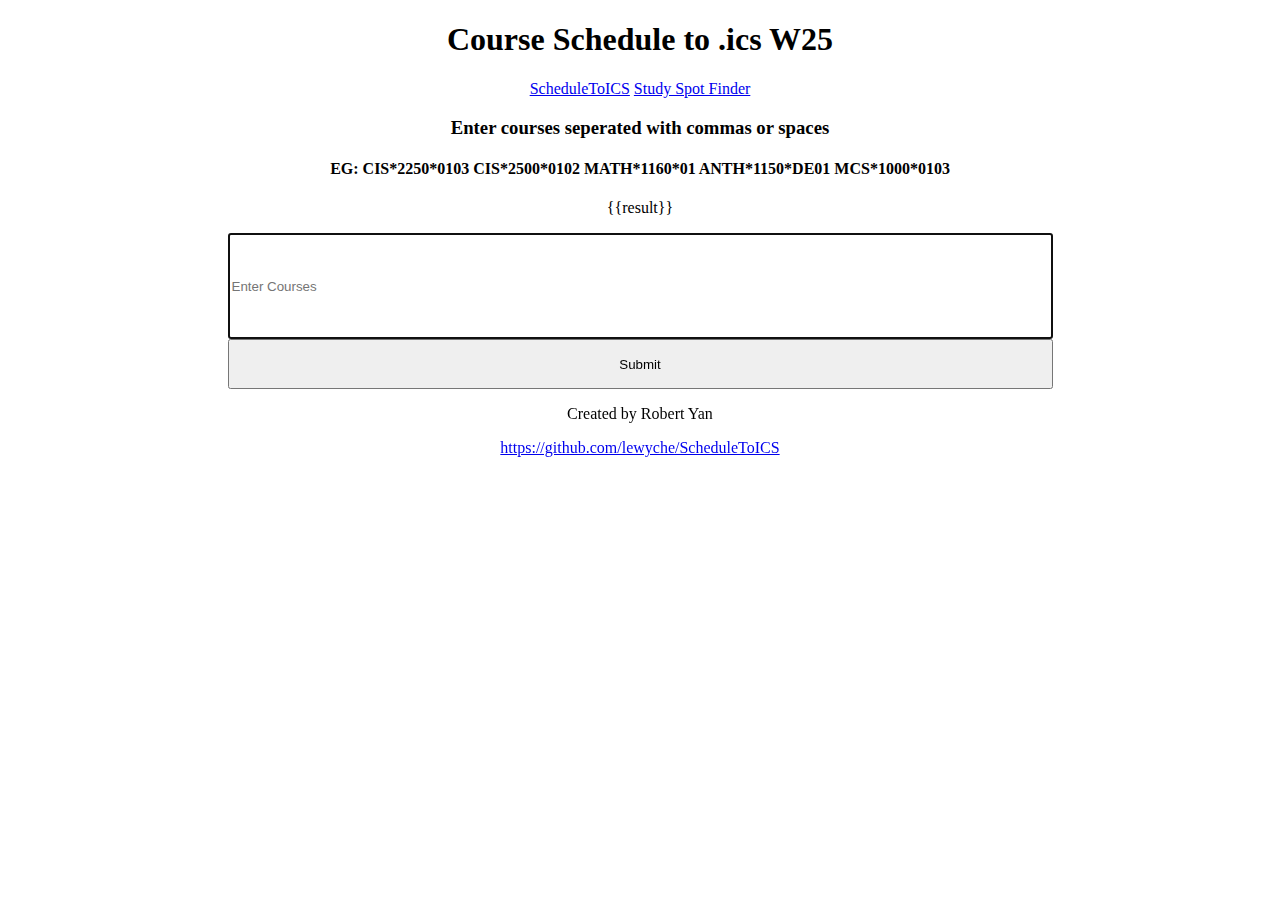
<file: templates/index.html>
<!DOCTYPE html>

<html lang="en">
    <head>
        <meta name="viewport" content="inital-scale=1, width=device-width">
        <title>Course Schedule To ICS</title>
    </head>
    <body>
        <div style="text-align: center">
            <h1>Course Schedule to .ics W25</h1>
            <a href="/">ScheduleToICS</a>
            <a href="/finder">Study Spot Finder</a>
            <h3>Enter courses seperated with commas or spaces</h3>
            <h4>EG: CIS*2250*0103 CIS*2500*0102 MATH*1160*01 ANTH*1150*DE01 MCS*1000*0103</h4>
            
            <p>{{result}}</p>
            
            <form action="/" method="post">
                <input size="100" style="height:100px" autocomplete="off" autofocus name="courses" placeholder="Enter Courses" type="text">
                <br>
                <button style="height:50px;width:825px"type="submit">Submit</button>
            </form>
            <p>Created by Robert Yan</p>
            <a href="https://github.com/lewyche/ScheduleToICS">https://github.com/lewyche/ScheduleToICS</a>
        </div>


</body>
</html>
</file>
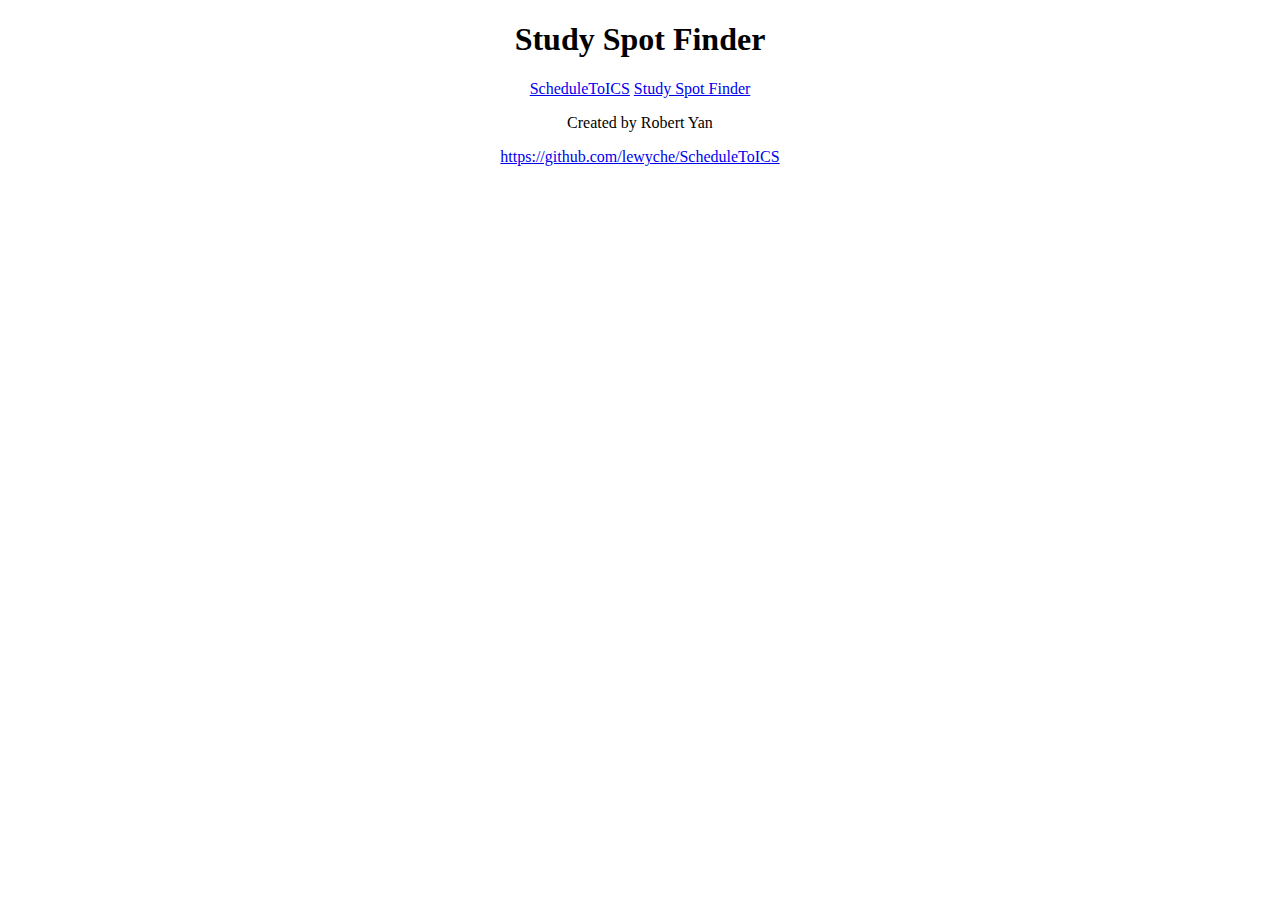
<file: templates/finder.html>
<!DOCTYPE html>

<html lang="en">
    <head>
        <meta name="viewport" content="inital-scale=1, width=device-width">
        <title>Study Spot Finder</title>
    </head>
    <body>
        <div style="text-align: center">
            <h1>Study Spot Finder</h1>
            <a href="/">ScheduleToICS</a>
            <a href="/finder">Study Spot Finder</a>
            <p>Created by Robert Yan</p>
            <a href="https://github.com/lewyche/ScheduleToICS">https://github.com/lewyche/ScheduleToICS</a>
        </div>


</body>
</html>
</file>
